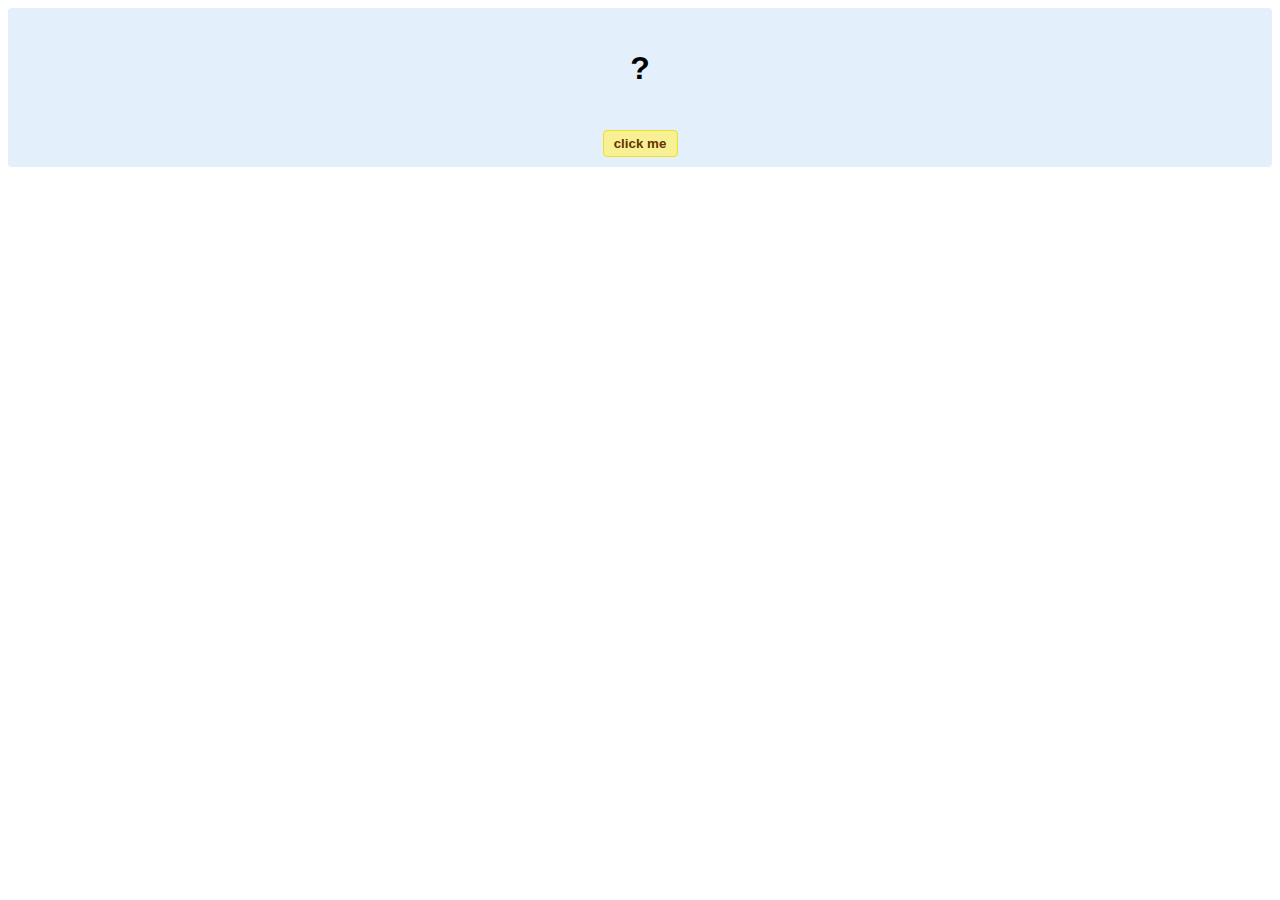
<file: hello-world.html>
<!DOCTYPE html>
<!-- HTML5 Hello world by kirupa - http://www.kirupa.com/html5/getting_your_feet_wet_html5_pg1.htm -->
<html lang="en-us">

<head>
<meta charset="utf-8">
<title>Hello...</title>
<style type="text/css">
#mainContent {
	font-family: Arial, Helvetica, sans-serif;
	font-size: xx-large;
	font-weight: bold;
	background-color: #E3F0FB;
	border-radius: 4px;
	padding: 10px;
	text-align: center;
}
.buttonStyle {
	border-radius: 4px;
	border: thin solid #F0E020;
	padding: 5px;
	background-color: #F8F094;
	font-family: "Segoe UI", Tahoma, Geneva, Verdana, sans-serif;
	font-weight: bold;
	color: #663300;
	width: 75px;
}

.buttonStyle:hover {
	border: thin solid #FFCC00;
	background-color: #FCF9D6;
	color: #996633;
	cursor: pointer;
}
.buttonStyle:active {
	border: thin solid #99CC00;
	background-color: #F5FFD2;
	color: #669900;
	cursor: pointer;
}

</style>
</head>

<body>
<div id="mainContent">
<p id="helloText">?</p>
<button id="clickButton" class="buttonStyle">click me</button>
</div>
<script> 
var myButton = document.getElementById("clickButton");
var myText = document.getElementById("helloText");

myButton.addEventListener('click', doSomething, false)

function doSomething() {
	myText.textContent = "hello, world!";
}
</script>

</body>
</html>
</file>
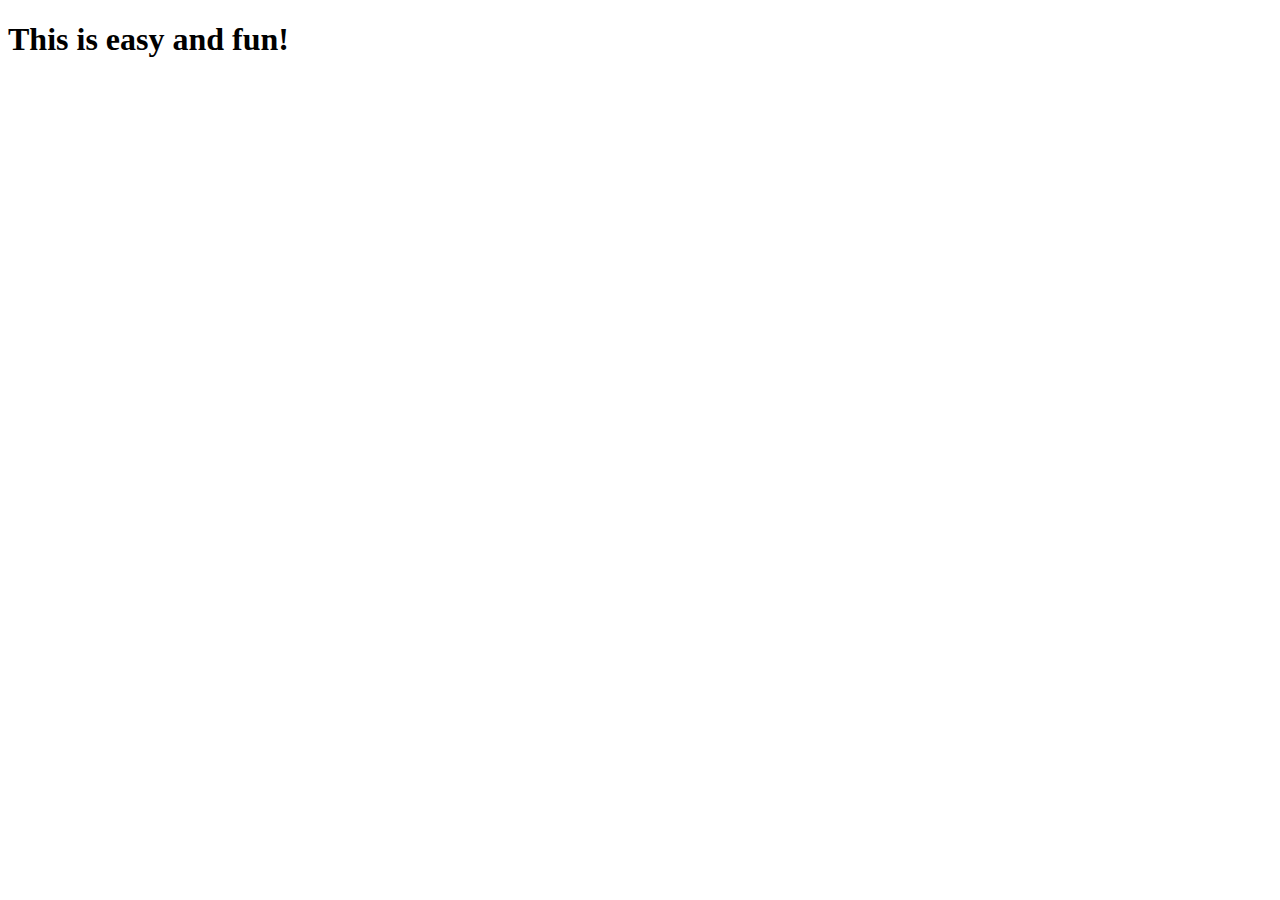
<file: my_website/index2.html>
<!doctype html>
  <html lang="en">
       <head>
           <meta charset="utf-8">
           <title>Jane Jones' Website</title>
       </head>
       <body>
           <h1>
               This is easy and fun!
          </h1>
      </body>
  </html>
</file>
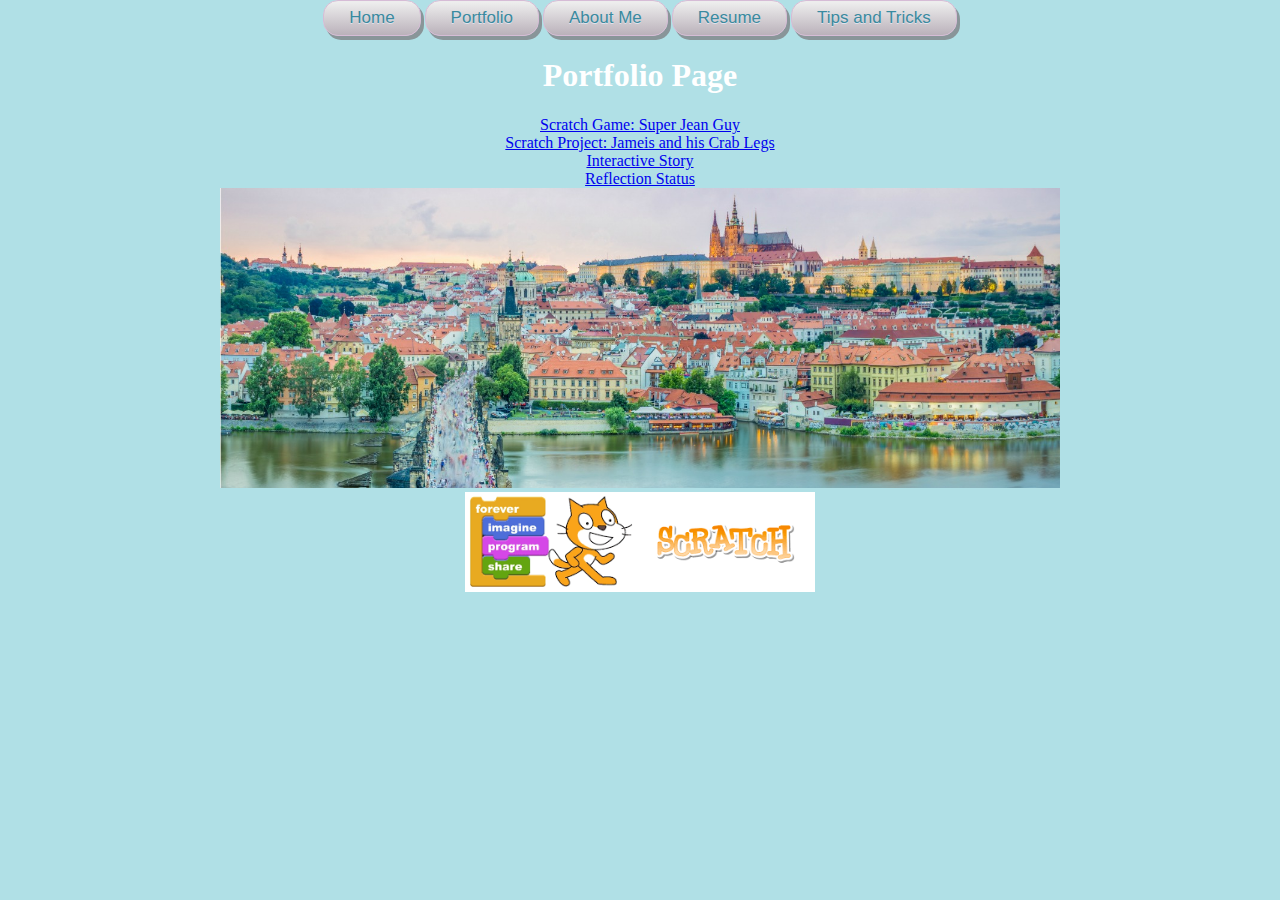
<file: my_website/portfolio.html>
<!doctype html>
	<html lang="en">
	  <head>
	    <link rel="stylesheet" href="styles.css">
	    <meta charset="utf-8">
	    <title>Portfolio</title>
	  </head>
	  <body style="background-color:powderblue;">
	  <center>
    <a href="index.html" id="myButton" >Home</a>
    <a href="portfolio.html" id="myButton" >Portfolio</a>
    <a href="about_me.html" id="myButton" >About Me</a>
    <a href="resume.html" id="myButton" >Resume</a>
    <a href="Tips-trick.html" id="myButton" >Tips and Tricks</a>
    <h1><center><font size="6" face="verdana" color="white">Portfolio Page</font></center></h1>
    <a href="https://scratch.mit.edu/projects/176041583/"target="_blank">Scratch Game: Super Jean Guy</a>
    <br>
    <a href="https://scratch.mit.edu/projects/174649553/#editor"target="_blank">Scratch Project: Jameis and his Crab Legs</a>
    <br>
    <a href="https://repl.it/@seanm535/Bwamp-Btory"target="_blank">Interactive Story</a>
    <br>
    <a href="https://docs.google.com/document/d/1d2j--MeR5WyeDB7ExAreJFBqtexEsDn4ziEmXEsl5hk/edit"target="_blank">Reflection Status</a>
    <br>
    <img src="images/prague.jpg" alt="An image of the city of Prague at sunset" height="300">
    <br>
    <a target="_blank" href="https://scratch.mit.edu">
      <img src="images/scratchlogo.png" alt="A scratch logo" height="100">
    </a>
    </center>
	  </body>
	</html>
</file>
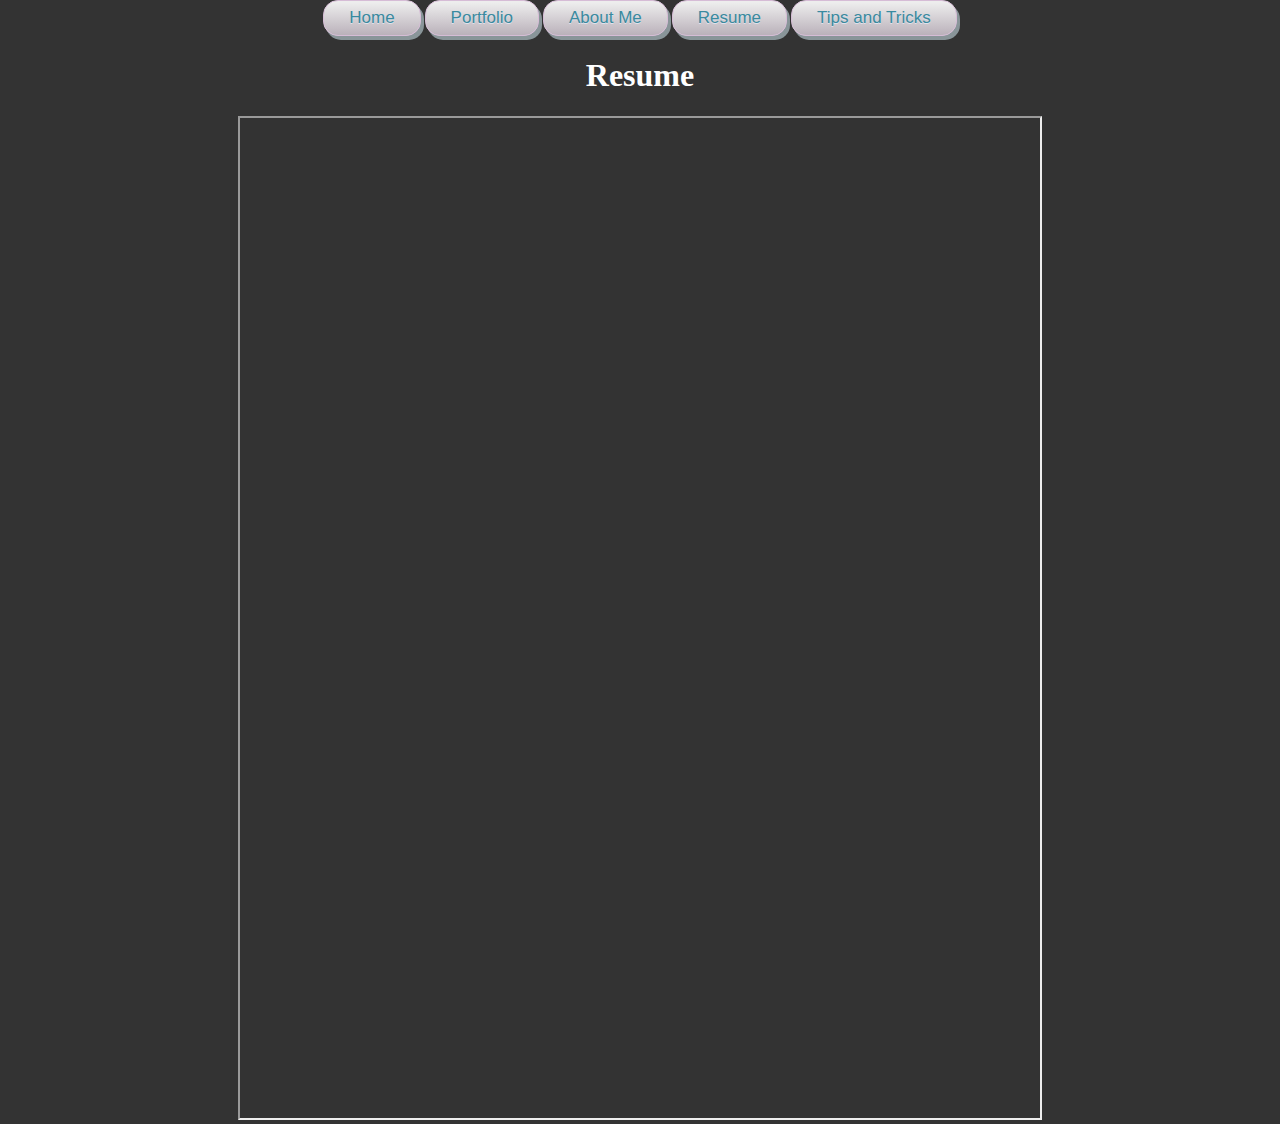
<file: my_website/resume.html>
<!doctype html>
	<html lang="en">
	  <head>
	    <link href='styles.css' rel='stylesheet' type='text/css'>
	    <meta charset="utf-8">
	    <title>Resume</title>
	  </head>
  <body bgcolor="#ffff81"></body>
  <center>
    <a href="index.html" id="myButton" >Home</a>
    <a href="portfolio.html" id="myButton" >Portfolio</a>
    <a href="about_me.html" id="myButton" >About Me</a>
    <a href="resume.html" id="myButton" >Resume</a>
    <a href="Tips-trick.html" id="myButton" >Tips and Tricks</a>
    <h1><center><font size="6" face="verdana" color="white">Resume</font></center></h1>
<iframe src="https://docs.google.com/a/coronadousd.org/document/d/e/2PACX-1vTkiWa5UFnXdxy1pckCYcmTuSbJbAS4OeXJmEzy6lQWmtOq8X74dy2KZUUN-k30CtpAev8LfQ3mQiP0/pub?embedded=true" height="1000" width="800"></iframe>
<center/>
</body>
</file>
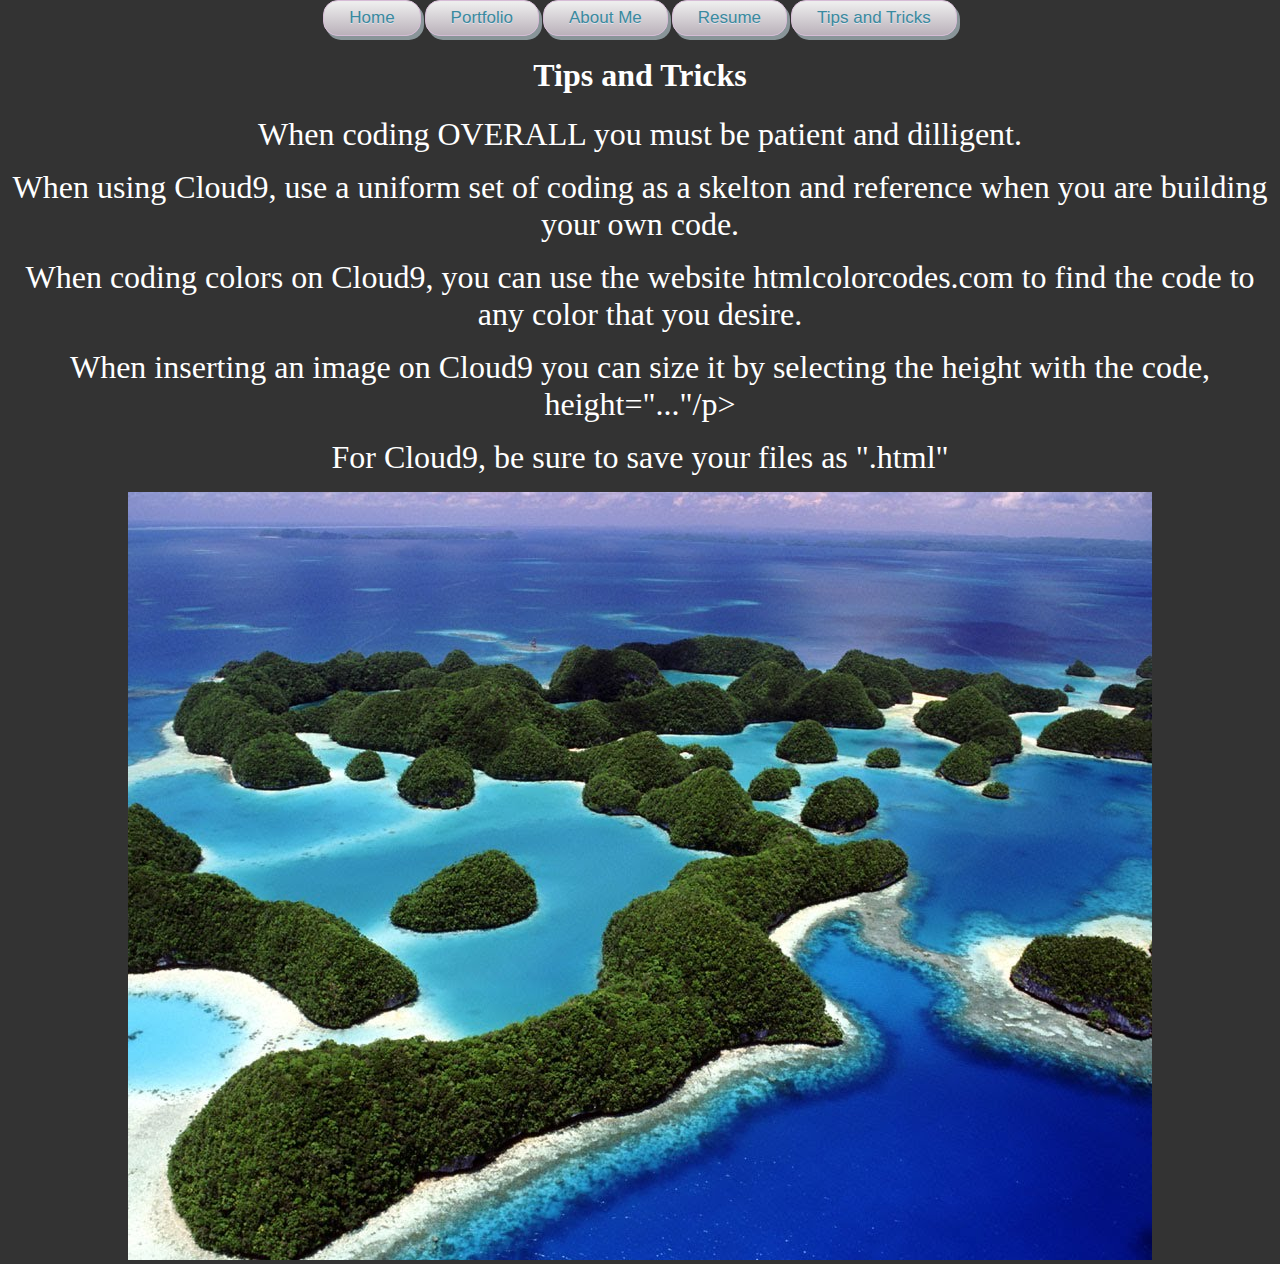
<file: my_website/Tips-trick.html>
<!doctype html>
	<html lang="en">
	  <head>
	   <link href='styles.css' rel='stylesheet' type='text/css'>
	    <meta charset="utf-8">
	    <title>Tips and Tricks</title>
	  </head>
  <body bgcolor="#f4b26c"></body>
  <center>
    <a href="index.html" id="myButton" >Home</a>
    <a href="portfolio.html" id="myButton" >Portfolio</a>
    <a href="about_me.html" id="myButton" >About Me</a>
    <a href="resume.html" id="myButton" >Resume</a>
    <a href="Tips-trick.html" id="myButton" >Tips and Tricks</a>
    <h1><center><font size="6" face="verdana" color="white">Tips and Tricks</font></center></h1>
    <p><center><font size="6" face="verdana" color="white"> When coding OVERALL you must be patient and dilligent.</font></center> 
    <p><center><font size="6" face="verdana" color="white"> When using Cloud9, use a uniform set of coding as a skelton and reference when you are building your own code. </font></center>
    <p><center><font size="6" face="verdana" color="white"> When coding colors on Cloud9, you can use the website htmlcolorcodes.com to find the code to any color that you desire.</font></center> 
    <p><center><font size="6" face="verdana" color="white"> When inserting an image on Cloud9 you can size it by selecting the height with the code, height="..."/p></font></center> 
    <p><center><font size="6" face="verdana" color="white">For Cloud9, be sure to save your files as ".html"</font></center></p>
     <img src="images/gislands.jpg" alt="an image of the Galapagos Islands">
   <center/>
    </body>
</file>
<file: my_website/styles.css>
body {
    margin: 0;
    padding: 0;
    background: #333;
    background-attachment: fixed;
    background-size: cover;
 }
 #video-background {
     position: fixed;
     right: 0;
     bottom: 0;
     min-width: 100%;
     min-height: 100%;
     width: auto;
     height: auto;
     z-index: -100;
 }
 
#myButton {
	-moz-box-shadow: 3px 4px 0px 0px #899599;
	-webkit-box-shadow: 3px 4px 0px 0px #899599;
	box-shadow: 3px 4px 0px 0px #899599;
	background:-webkit-gradient(linear, left top, left bottom, color-stop(0.05, #ededed), color-stop(1, #bab1ba));
	background:-moz-linear-gradient(top, #ededed 5%, #bab1ba 100%);
	background:-webkit-linear-gradient(top, #ededed 5%, #bab1ba 100%);
	background:-o-linear-gradient(top, #ededed 5%, #bab1ba 100%);
	background:-ms-linear-gradient(top, #ededed 5%, #bab1ba 100%);
	background:linear-gradient(to bottom, #ededed 5%, #bab1ba 100%);
	filter:progid:DXImageTransform.Microsoft.gradient(startColorstr='#ededed', endColorstr='#bab1ba',GradientType=0);
	background-color:#ededed;
	-moz-border-radius:15px;
	-webkit-border-radius:15px;
	border-radius:15px;
	border:1px solid #d6bcd6;
	display:inline-block;
	cursor:pointer;
	color:#3a8a9e;
	font-family:Arial;
	font-size:17px;
	padding:7px 25px;
	text-decoration:none;
	text-shadow:0px 1px 0px #e1e2ed;
}
#myButton:hover {
	background:-webkit-gradient(linear, left top, left bottom, color-stop(0.05, #bab1ba), color-stop(1, #ededed));
	background:-moz-linear-gradient(top, #bab1ba 5%, #ededed 100%);
	background:-webkit-linear-gradient(top, #bab1ba 5%, #ededed 100%);
	background:-o-linear-gradient(top, #bab1ba 5%, #ededed 100%);
	background:-ms-linear-gradient(top, #bab1ba 5%, #ededed 100%);
	background:linear-gradient(to bottom, #bab1ba 5%, #ededed 100%);
	filter:progid:DXImageTransform.Microsoft.gradient(startColorstr='#bab1ba', endColorstr='#ededed',GradientType=0);
	background-color:#bab1ba;
}
#myButton:active {
	position:relative;
	top:1px;
}
</file>
